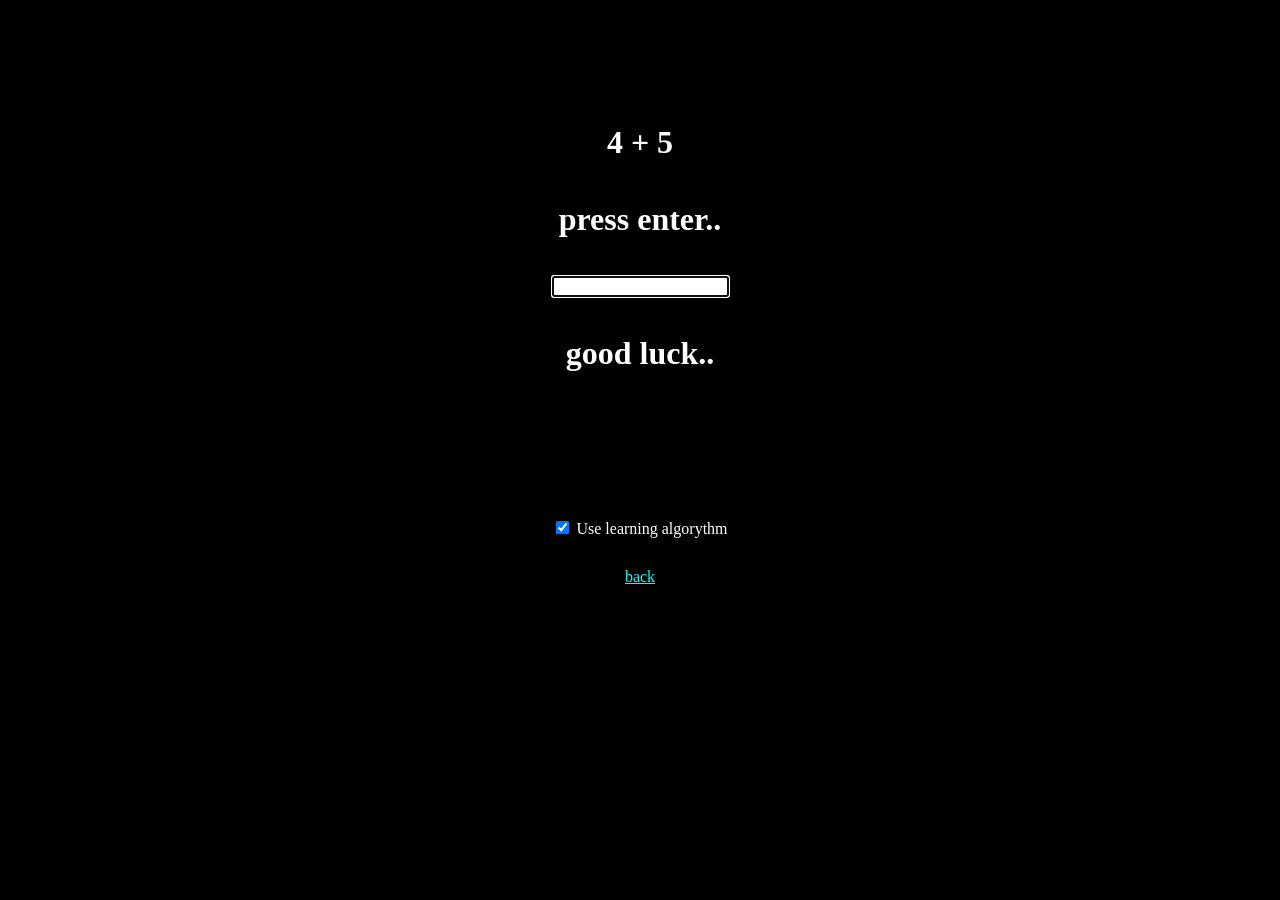
<file: math.html>
<!DOCTYPE html>
<html>
<head>
    <title>Math game</title>
    <style>
        body {
            background-color: black;
            display: flex;
            flex-direction: column;
            justify-content: center;
            align-items: center;
            height: 80vh;
            margin: 0;
        }

        header, h1, h2, h4, label {
            color: white;
            margin-top: 20px;
            margin-bottom: 20px;
        }
        /* label {
            color: white;

        } */

        #displayEquation, #displayUserInput, * {
            user-select: none;
        }
    </style>
    <!-- <audio id="incorrectSound" src="kenneth2.mp3"></audio> -->
</head>
<body>
    <h1 id="displayEquation">5+5 </h1>
    <h1 id="correctOrIncorrect">press enter..</h1><br>
    <input id="numberInput"><br>
    <script defer src="mathscript.js"></script>
    <div>
        <h1 id="previousEquation">good luck..</h1><br><br><br><br><br><br><br>

    </div>
    <div>
        <input type="checkbox" id="checkBox" value="enabled" checked>
        <label for="checkBox">Use learning algorythm</label>
    </div>
        <a href="https://farsserver.dk/" style="color: aqua; margin: 30px;" >back</a>
</body>
</html>
</file>
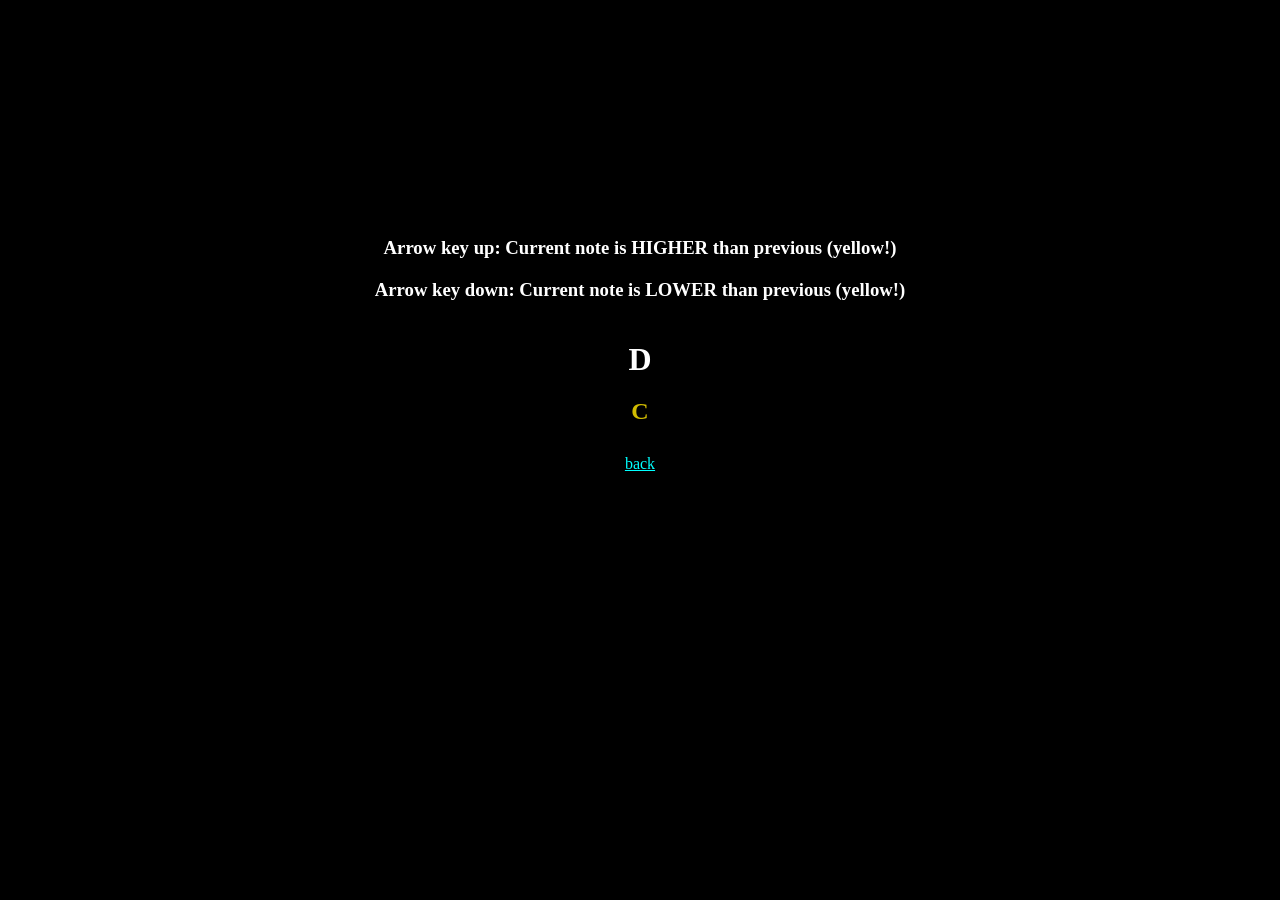
<file: music.html>
<!DOCTYPE html>
<html lang="en">
<head>
    <title>Document</title>
    <script src="music.js"></script>
    <style>
        body {
            background-color: black;
            display: flex;
            flex-direction: column;
            justify-content: center;
            align-items: center;
            height: 80vh;
            margin: 0;
        }

        header, h1, h2, h3,h4, label,h5 {
            color: white;
            margin-top: 20px;
            margin-bottom: 0px;
        }

        #previous-note {
            color: #d1bc00;
        }

        /* #displayEquation, #displayUserInput, * {
            user-select: none;
        } */
    </style>
</head>
<body>
    <h3>Arrow key up: Current note is HIGHER than previous (yellow!)</h3>
    <h3>Arrow key down: Current note is LOWER than previous (yellow!)</h3>
    <h1 id="correct-or-incorrect"></h1>
    <h1 id="current-note"></h1>
    <h2 id="previous-note"></h2>

    <a href="https://farsserver.dk/" style="color: aqua; margin: 30px;" >back</a>
    <div></div>
</body>
</html>

<!--
const previousNoteElem = document.getElementById('displayEquation');
const currentNoteElem = document.getElementById('displayEquation');
const correctOrIncorrectElem = document.getElementById('correctOrIncorrect');
const submitElem = document.getElementById('submit'); -->
</file>
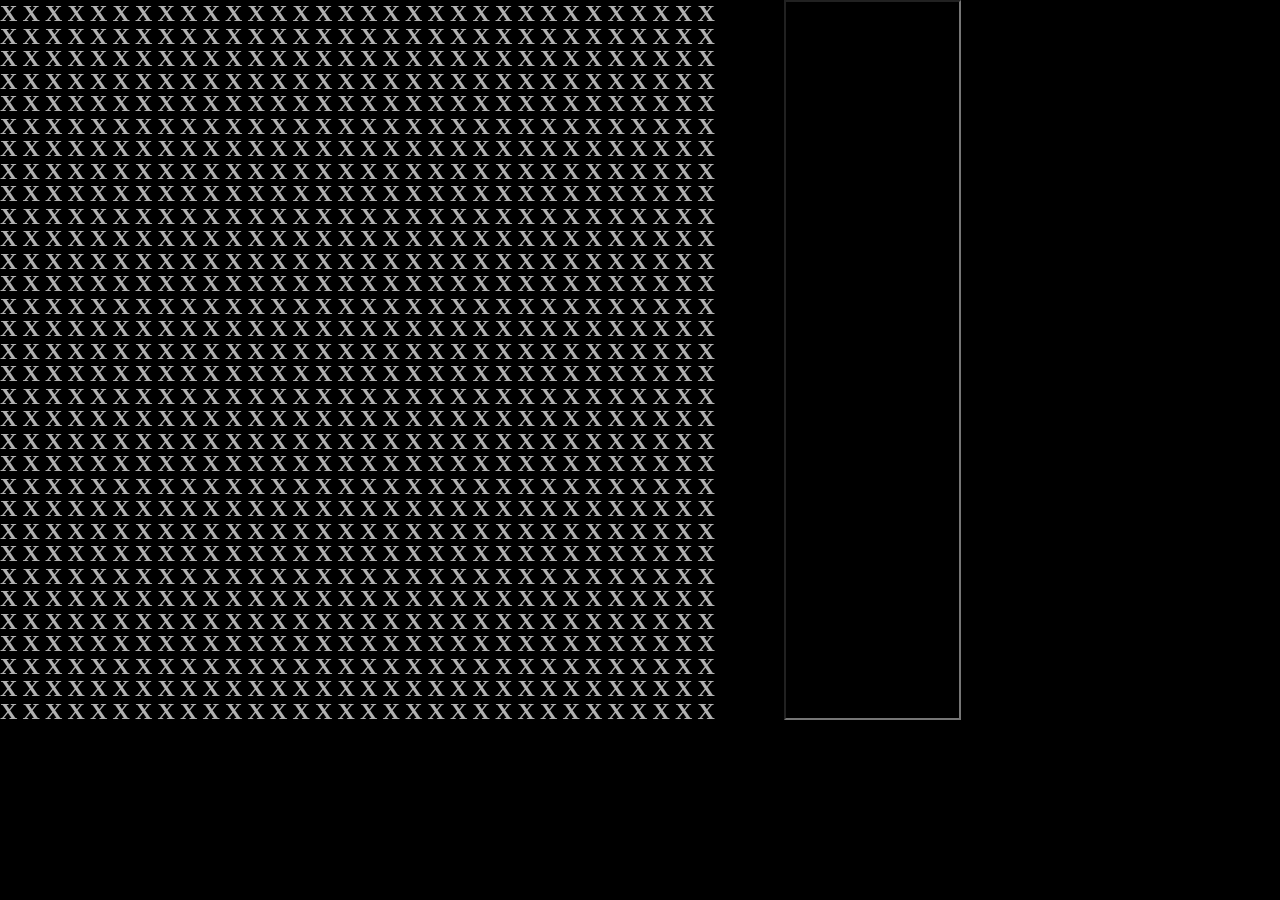
<file: letters/letters.html>
<!DOCTYPE html>
<html>
<head>
    <script src="script.js"></script>
    <link rel="stylesheet" href="style.css">
    <title>Letter animation</title>
</head>
<body>
    <div class="main-container">
        <div id="letter-container"></div>
        <input id="input">
    </div>
</body>
</html>
</file>
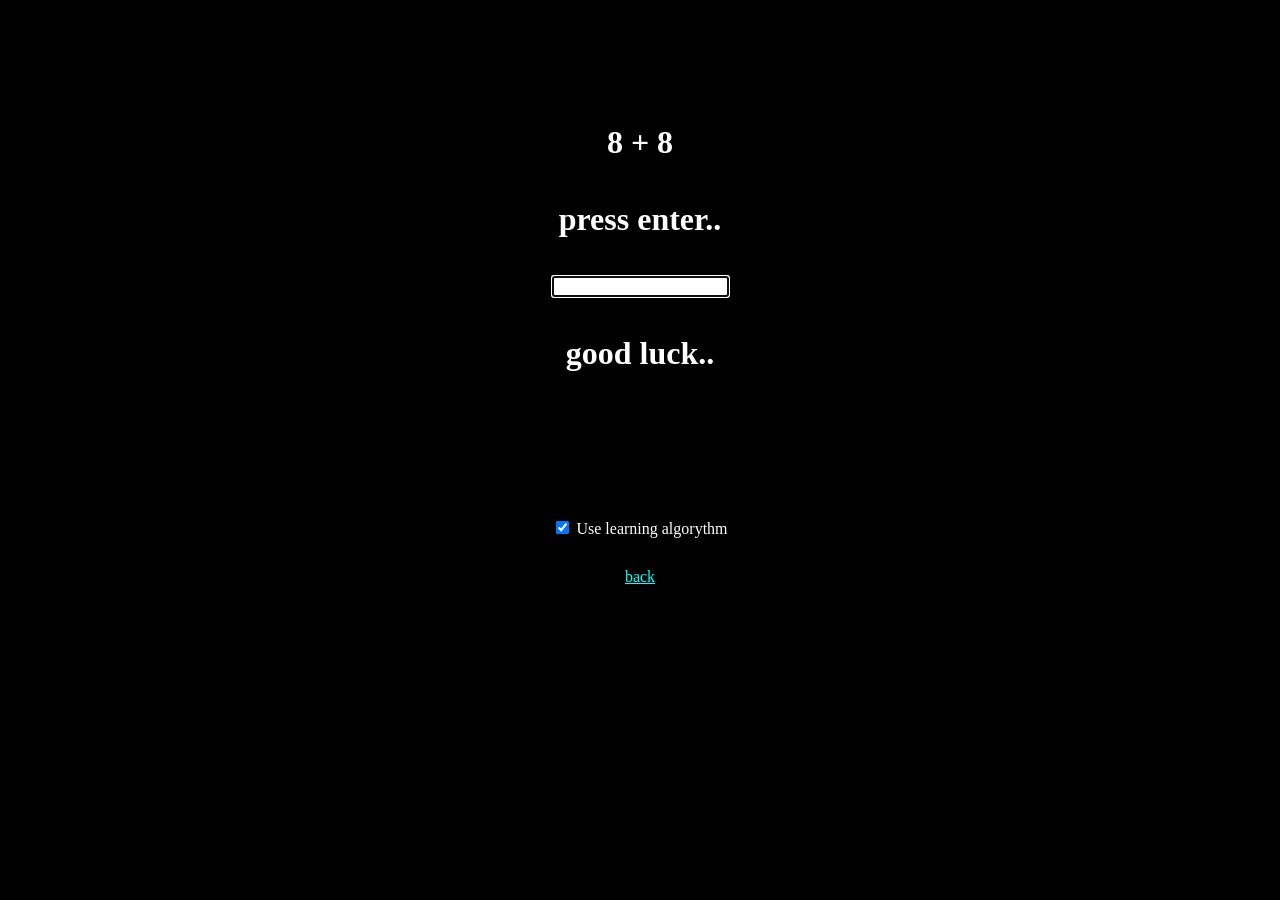
<file: math/math.html>
<!DOCTYPE html>
<html>
<head>
    <title>Math game</title>
    <style>
        body {
            background-color: black;
            display: flex;
            flex-direction: column;
            justify-content: center;
            align-items: center;
            height: 80vh;
            margin: 0;
        }

        header, h1, h2, h4, label {
            color: white;
            margin-top: 20px;
            margin-bottom: 20px;
        }
        /* label {
            color: white;

        } */

        #displayEquation, #displayUserInput, * {
            user-select: none;
        }
    </style>
</head>
<body>
    <h1 id="displayEquation">5+5 </h1>
    <h1 id="correctOrIncorrect">press enter..</h1><br>
    <input id="numberInput"><br>
    <script defer src="mathscript.js"></script>
    <div>
        <h1 id="previousEquation">good luck..</h1><br><br><br><br><br><br><br>

    </div>
    <div>
        <input type="checkbox" id="checkBox" value="enabled" checked>
        <label for="checkBox">Use learning algorythm</label>
    </div>
        <a href="https://farsserver.dk/" style="color: aqua; margin: 30px;" >back</a>
</body>
</html>
</file>
<file: letters/style.css>
*{
    background-color: #000000;
    margin: 0px;
}
/*
#letter-container {
    display: flex;
    color: white;
    flex-wrap: wrap;
    width: 20vw;
} */

.main-container {
    display: flex;
}

#letter-container {
    display: grid;
    grid-template-columns: repeat(32, 1fr);
    grid-template-rows: repeat(32, 1fr);
    color: white;
    width: 80vmin;
    height: 80vmin;
}

.letter {
    /* display: flex; */
    width: 1vw;
    height: 1vw;
    /* background-color: blueviolet; */
  }

.letter h2 {
    color: #b1b1b1;
    width: 1vw;
    height: 1vw;
    user-select: none;
}



/* .letter h2:hover {
    color: rgb(114, 78, 78);
} */

#input {
    color: #ffffff;
    margin-left: 5vw;
}
</file>
